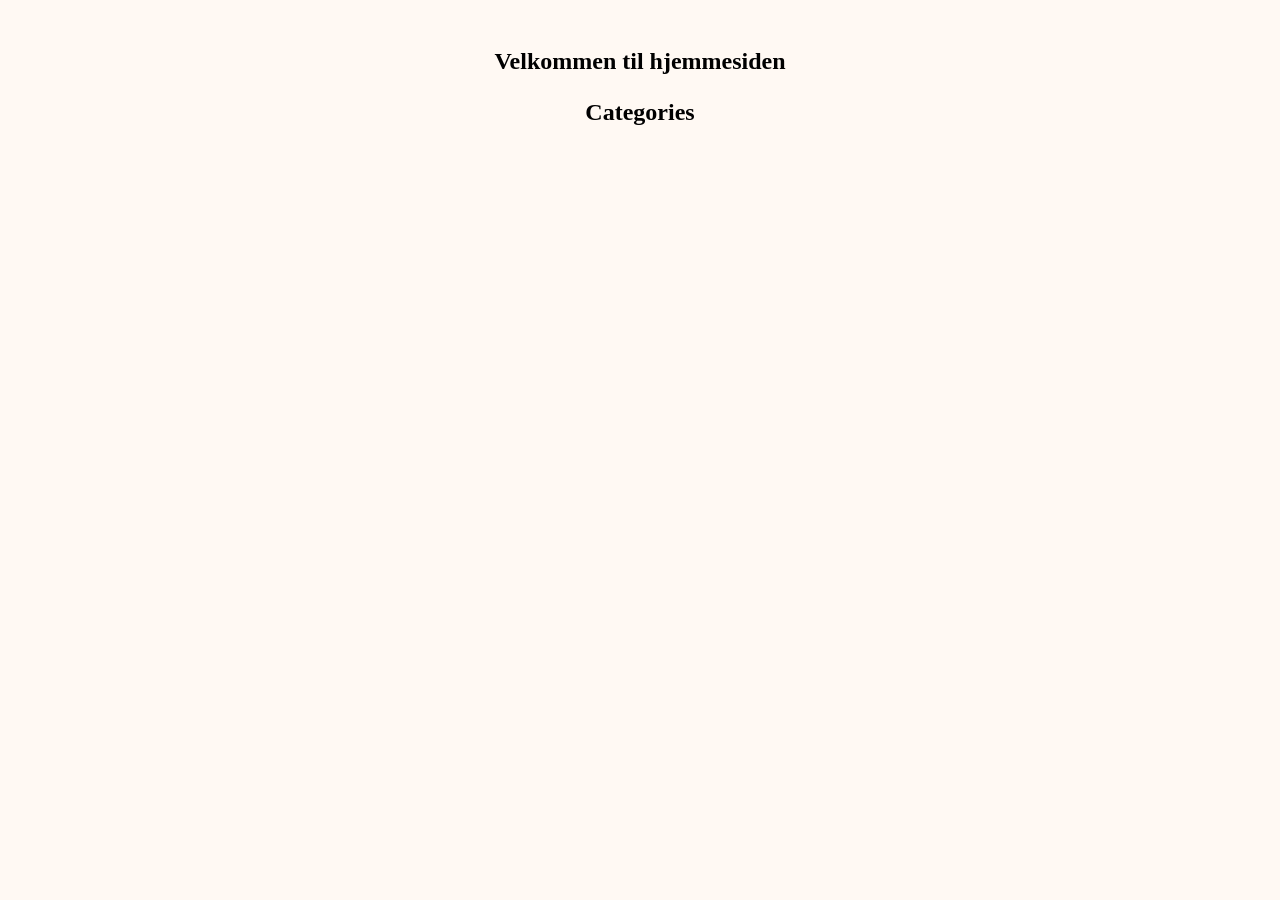
<file: index.html>
<!doctype html>
<html lang="en">
  <head>
    <meta charset="UTF-8" />
    <meta name="viewport" content="width=device-width, initial-scale=1.0" />
    <title>Document</title>
    <link rel="stylesheet" href="general.css" />
    <script src="java/index.js" defer></script>
  </head>
  <body>
    <section>
      <div>
        <h1>Velkommen til hjemmesiden</h1>
        <h2>Categories</h2>
      </div>
      <section>
        <ul class="kategorier">
          <!--<li><a href="produktliste.html">Accessories</a></li>
          <li><a href="produktliste.html">Apparel</a></li>
          <li><a href="produktliste.html">Footwear</a></li>
          <li><a href="produktliste.html">Free items</a></li>
          <li><a href="produktliste.html">Personal Care </a></li>
          <li><a href="produktliste.html">Sporting Goods</a></li> -->
        </ul>
      </section>
    </section>
  </body>
</html>
</file>
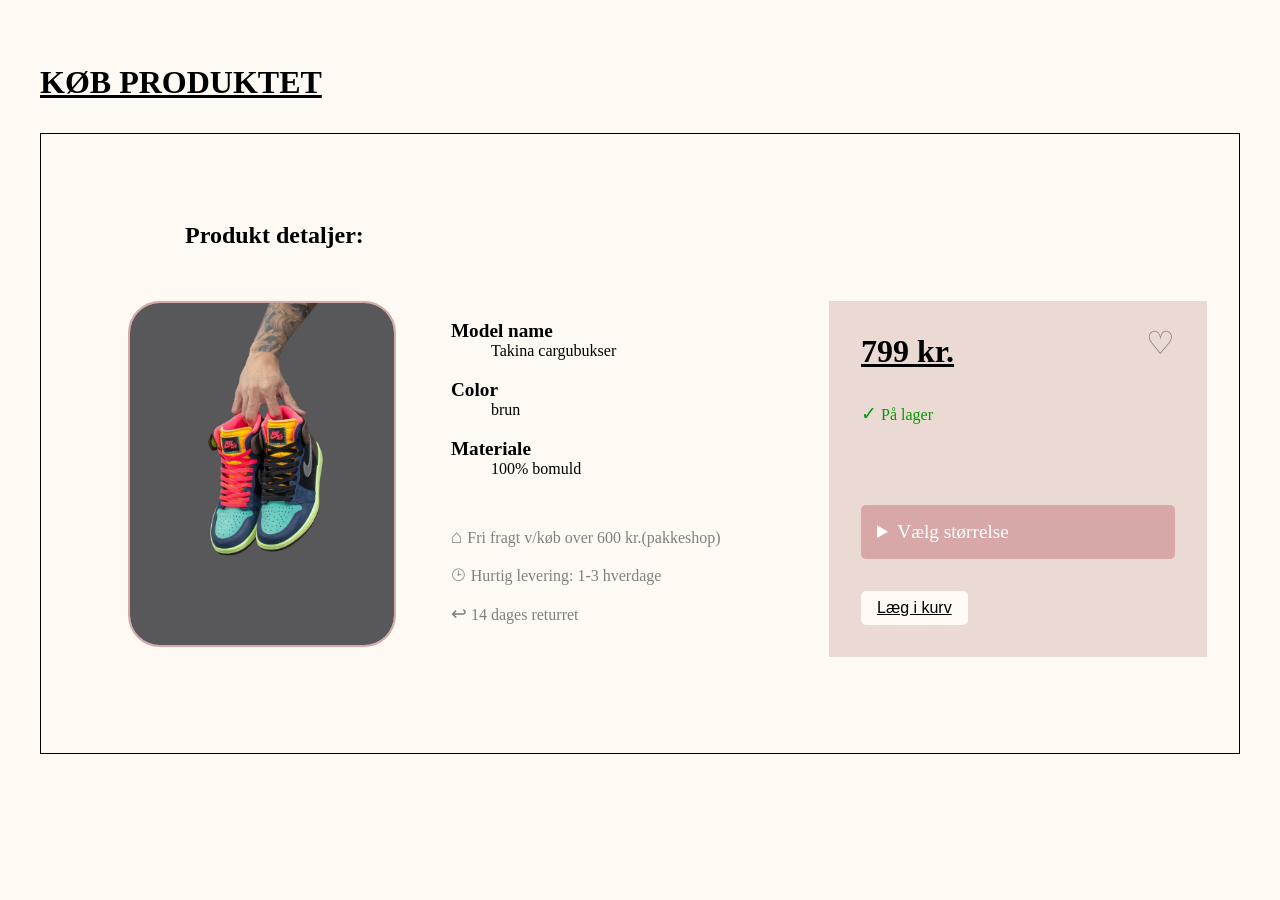
<file: produkt.html>
<!doctype html>
<html lang="en">
  <head>
    <meta charset="UTF-8" />
    <meta name="viewport" content="width=device-width, initial-scale=1.0" />
    <title>Produkt</title>
    <link rel="stylesheet" href="general.css" />
  </head>
  <body>
    <h1 class="h1">KØB PRODUKTET</h1>
    <section class="fuld">
      <h2 class="h2">Produkt detaljer:</h2>
      <div class="delet">
        <img class="billede" src="img/1.jpg" alt="" />

        <div>
          <dl>
            <dt>Model name</dt>
            <dd>Takina cargubukser</dd>

            <dt>Color</dt>
            <dd>brun</dd>

            <dt>Materiale</dt>
            <dd>100% bomuld</dd>
          </dl>
          <div class="tekst">
            <p><span> ⌂ </span>Fri fragt v/køb over 600 kr.(pakkeshop)</p>
            <p><span> ⌚︎ </span>Hurtig levering: 1-3 hverdage</p>
            <p><span>↩︎</span> 14 dages returret</p>
          </div>
        </div>

        <div class="sidstedel">
          <div class="hjerte">
            <p class="price produkt">799 kr.</p>
            <span class="hjertestort">♡</span>
          </div>
          <p class="lager"><span class="tjek">✓</span> På lager</p>
          <details class="vælg">
            <summary>Vælg størrelse</summary>
            <label><input class="xs" type="radio" name="valg" /> XS</label><br />
            <label><input type="radio" name="valg" /> S</label><br />
            <label><input type="radio" name="valg" /> M</label><br />
            <label><input type="radio" name="valg" /> L</label><br />
            <label><input type="radio" name="valg" /> XL</label><br />
          </details>
          <div>
            <button class="add_to_cart">Læg i kurv</button>
          </div>
        </div>
      </div>
    </section>
  </body>
</html>
</file>
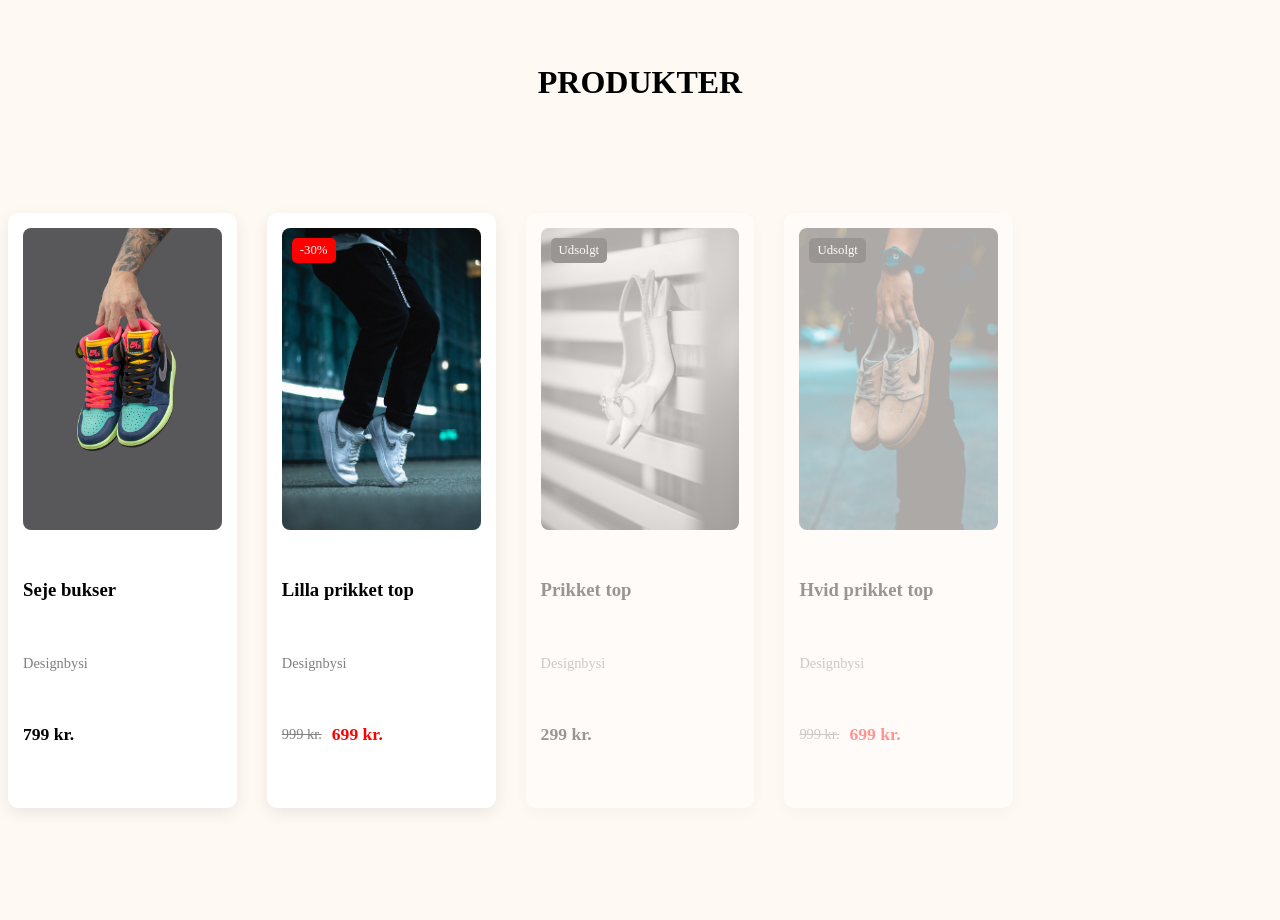
<file: produktliste.html>
<!doctype html>
<html lang="da">
  <head>
    <meta charset="UTF-8" />
    <meta name="viewport" content="width=device-width, initial-scale=1.0" />
    <title>Produktliste</title>
    <link rel="stylesheet" href="general.css" />
    <script src="java/list.js" defer></script>
  </head>

  <body>
    <h1>PRODUKTER</h1>

    <div class="product_list_container">
      <!-- <a href="produkt.html" class="product_card">
        <div class="image_container">
          <img src="img/1.jpg" alt="Produkt" />
        </div>
        <h3>Seje bukser</h3>
        <p class="brand">Designbysi</p>
        <p class="price">799 kr.</p>
      </a>

      <a href="produkt.html" class="product_card on_sale">
        <div class="image_container">
          <span class="sale_badge">-30%</span>
          <img src="img/2.jpg" alt="Produkt" />
        </div>
        <h3>Lilla prikket top</h3>
        <p class="brand">Designbysi</p>
        <div class="price_container">
          <p class="old_price">999 kr.</p>
          <p class="price sale_price">699 kr.</p>
        </div>
      </a>

      <a href="produkt.html" class="product_card sold_out">
        <div class="image_container">
          <span class="sold_out_badge">Udsolgt</span>
          <img src="img/3.jpg" alt="Produkt" />
        </div>
        <h3>Prikket top</h3>
        <p class="brand">Designbysi</p>
        <p class="price">299 kr.</p>
      </a>

      <a href="produkt.html" class="product_card begge">
        <div class="image_container">
          <img src="img/4.jpg" alt="Produkt" />
        </div>
        <h3>Hvid prikket top</h3>
        <p class="brand">Designbysi</p>
        <p class="sale_badge">50%</p>
        <p class="sold_out_badge2">Udsolgt</p>
        <div class="price_container">
          <p class="old_price">999 kr.</p>
          <p class="price sale_price">699 kr.</p>
        </div>
      </a> -->
    </div>
  </body>
</html>
</file>
<file: general.css>
body {
  background-color: rgb(255, 249, 243);
}
h1 {
  text-align: center;
  margin-top: 2em;
}
h2 {
  text-align: center;
  margin-top: 1em;
}

ul {
  list-style: none;
  display: grid;
  grid-template-columns: repeat(3, 1fr);
  gap: 3em;
  margin-top: 5em;
  margin-right: 2em;
}

li a {
  display: block;
  padding: 3em 2em;
  background: rgb(216, 168, 168);
  text-align: center;
  border-radius: 15px;
  text-decoration: none;
  color: white;
  text-transform: uppercase;
  box-shadow: 0 10px 25px rgba(0, 0, 0, 0.08);
  transition: all 0.3s ease;
}

li a:hover {
  transform: translateY(-10px);
  box-shadow: 0 20px 40px rgba(0, 0, 0, 0.2);
}

.product_list_container {
  display: grid;
  grid-template-columns: repeat(auto-fill, minmax(220px, 1fr));
  gap: 30px;
  margin-top: 7em;
  margin-bottom: 7em;
}

.product_card {
  display: grid;
  grid-template-rows: subgrid;
  grid-row: span 5;
  background: white;
  text-decoration: none;
  color: black;
  padding: 15px;
  border-radius: 10px;
  box-shadow: 0 5px 15px rgba(0, 0, 0, 0.08);
  transition: 0.3s ease;
}

.product_card:hover {
  transform: translateY(-5px);
  box-shadow: 0 10px 25px rgba(0, 0, 0, 0.15);
}

.image_container {
  position: relative;
}

.image_container img {
  width: 100%;
  height: 100%;
  object-fit: cover;
  border-radius: 8px;
}

.brand {
  color: gray;
  font-size: 0.9rem;
  margin: 5px 0;
}

.price {
  font-weight: bold;
  font-size: 1.1rem;
}

.old_price {
  text-decoration: line-through;
  color: gray;
  font-size: 0.9rem;
}

.sale_price {
  color: red;
  font-weight: bold;
}

.price_container {
  display: flex;
  gap: 10px;
  align-items: center;
}

.sale_badge {
  position: absolute;
  top: 10px;
  left: 10px;
  background: red;
  color: white;
  padding: 5px 8px;
  font-size: 0.8rem;
  border-radius: 5px;
}

.sold_out {
  opacity: 0.4;
}

.sold_out_badge {
  position: absolute;
  top: 10px;
  left: 10px;
  background: black;
  color: white;
  padding: 5px 8px;
  font-size: 0.8rem;
  border-radius: 5px;
}

.begge {
  opacity: 0.4;
  background: white;
  text-decoration: none;
  color: black;
  padding: 15px;
  border-radius: 10px;
  box-shadow: 0 5px 15px rgba(0, 0, 0, 0.08);
  transition: 0.3s ease;
  position: relative;
}

.sold_out_badge2 {
  position: absolute;
  top: 10px;
  left: 60px;
  background: black;
  color: white;
  padding: 5px 8px;
  font-size: 0.8rem;
  border-radius: 5px;
}

.h1 {
  text-align: left;
  margin-left: 1em;
  text-decoration: underline;
}

.fuld {
  border: 1px solid black;
  margin: 2em;
  padding: 4em 0;
}
.h2 {
  text-align: left;
  margin-left: 6em;
}
.delet {
  display: grid;
  grid-template-columns: repeat(3, 1fr);
  padding: 2em;
}

.billede {
  width: 70%;
  margin: 0 auto;
  border-radius: 2em;
  border: 2px solid rgb(216, 168, 168);
}

.sidstedel {
  background-color: rgb(234, 218, 211);
  padding-left: 2em;
}

dt {
  font-weight: bold;
  margin-top: 1em;
  font-size: larger;
}
.produkt {
  font-size: 2em;
  text-decoration: underline;
  margin-bottom: 0.5em;
}
.vælg {
  background-color: rgb(216, 168, 168);
  color: white;
  padding: 1em;
  border-radius: 5px;
  margin-right: 2em;
  margin-top: 5em;
}
.add_to_cart {
  background-color: rgb(255, 249, 243);

  padding: 0.5em 1em;
  border: none;
  border-radius: 5px;
  cursor: pointer;
  font-size: 1rem;
  margin-top: 2em;
  margin-bottom: 2em;
  text-decoration: underline;
}

label {
  display: block;
  font-weight: bold;
}
.xs {
  margin-top: 1em;
}

summary {
  font-size: 1.2em;
  cursor: pointer;
}

span {
  font-size: 1.2em;
  color: gray;
}

.tekst {
  margin-top: 3em;
  color: gray;
}

.lager {
  color: rgb(1, 155, 1);
}
.tjek {
  color: rgb(1, 155, 1);
}

.hjerte {
  display: flex;
  justify-content: space-between;
  align-items: center;
  margin-right: 2em;
}
.hjertestort {
  font-size: 2em;
}
</file>
